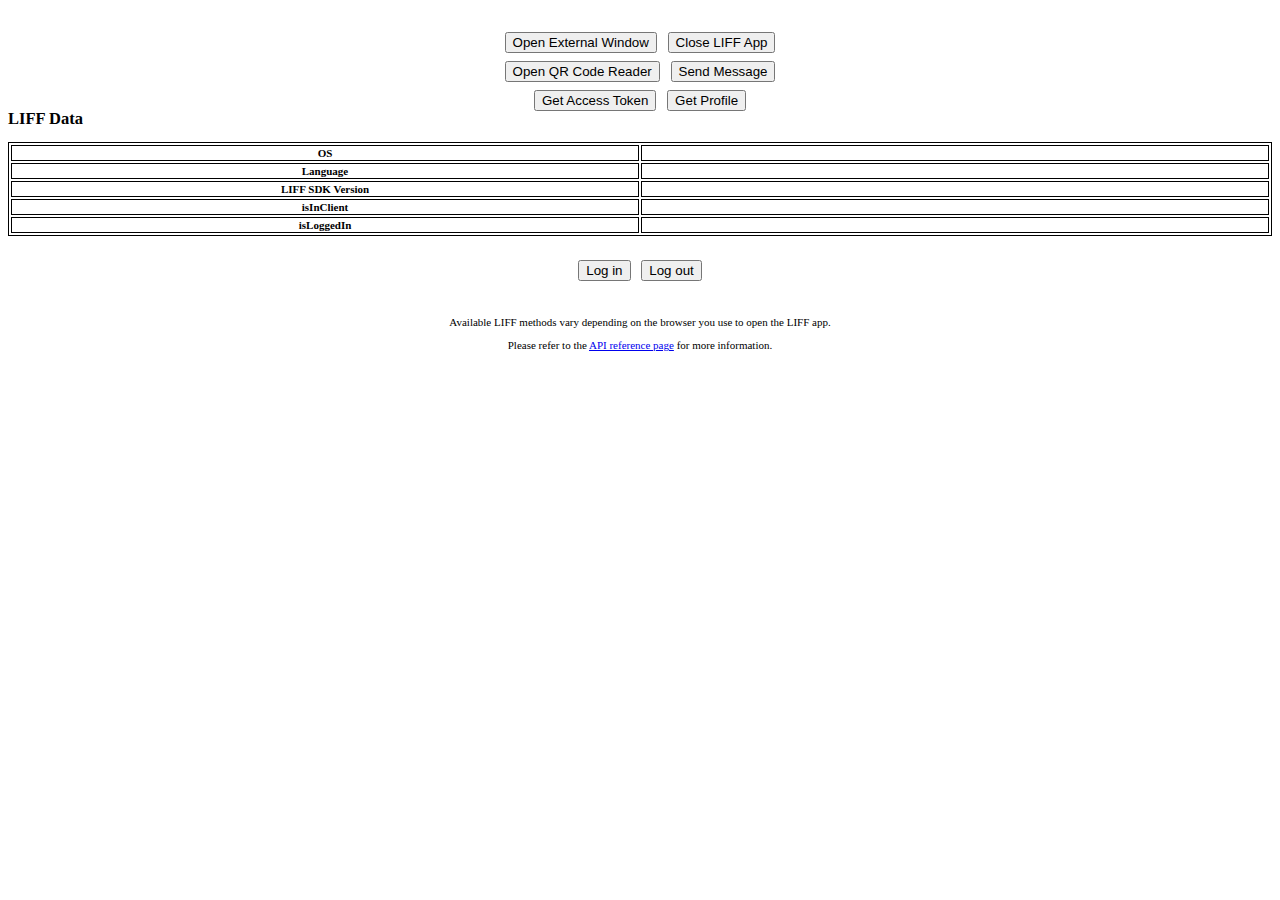
<file: sign/templates/index.html>
<!DOCTYPE html>
<html lang="en">
    <head>
        <meta http-equiv="Content-Type" content="text/html; charset=utf-8">
        <meta name="viewport" content="width=device-width, initial-scale=1.0">
        <title>LIFF Starter</title>
        <link rel="stylesheet" href="/static/sign/style.css">
    </head>
    <body>
        <div id="liffAppContent">
            <!-- ACTION BUTTONS -->
            <div class="buttonGroup">
                <div class="buttonRow">
                    <button id="openWindowButton">Open External Window</button>
                    <button id="closeWindowButton">Close LIFF App</button>
                </div>
                <div class="buttonRow">
                    <button id="scanQrCodeButton">Open QR Code Reader</button>
                    <button id="sendMessageButton">Send Message</button>
                </div>
                <div class="buttonRow">
                    <button id="getAccessToken">Get Access Token</button>
                    <button id="getProfileButton">Get Profile</button>
                </div>
            </div>
            <!-- ACCESS TOKEN DATA -->
            <div id="accessTokenData" class="hidden textLeft">
                <h2>Access Token</h2>
                <a href="#" onclick="toggleAccessToken()">Close Access Token</a>
                <table>
                    <tr>
                        <th>accessToken</th>
                        <td id="accessTokenField"></td>
                    </tr>
                </table>
            </div>
            <!-- SCAN QR RESULT -->
            <div id="scanQr" class="hidden textLeft">
                <h2>QR Code reader</h2>
                <a href="#" onclick="toggleQRCodeReader()">Close QR Code Reader Result</a>
                <table>
                    <tr>
                        <th>scanCode Result</th>
                        <td id="scanQrField"></td>
                    </tr>
                </table>
            </div>
            <!-- PROFILE INFO -->
            <div id="profileInfo" class="hidden textLeft">
                <h2>Profile</h2>
                <a href="#" onclick="toggleProfileData()">Close Profile</a>
                <div id="profilePictureDiv">
                </div>
                <table>
                    <tr>
                        <th>userId</th>
                        <td id="userIdProfileField"></td>
                    </tr>
                    <tr>
                        <th>displayName</th>
                        <td id="displayNameField"></td>
                    </tr>
                    <tr>
                        <th>statusMessage</th>
                        <td id="statusMessageField"></td>
                    </tr>
                </table>
            </div>
            <!-- LIFF DATA -->
            <div id="liffData">
                <h2 id="liffDataHeader" class="textLeft">LIFF Data</h2>
                <table>
                    <tr>
                        <th>OS</th>
                        <td id="deviceOS" class="textLeft"></td>
                    </tr>
                    <tr>
                        <th>Language</th>
                        <td id="browserLanguage" class="textLeft"></td>
                    </tr>
                    <tr>
                        <th>LIFF SDK Version</th>
                        <td id="sdkVersion" class="textLeft"></td>
                    </tr>
                    <tr>
                        <th>isInClient</th>
                        <td id="isInClient" class="textLeft"></td>
                    </tr>
                    <tr>
                        <th>isLoggedIn</th>
                        <td id="isLoggedIn" class="textLeft"></td>
                    </tr>
                </table>
            </div>
            <!-- LOGIN LOGOUT BUTTONS -->
            <div class="buttonGroup">
                <button id="liffLoginButton">Log in</button>
                <button id="liffLogoutButton">Log out</button>
            </div>
            <div id="statusMessage">
                <div id="isInClientMessage"></div>
                <div id="apiReferenceMessage">
                    <p>Available LIFF methods vary depending on the browser you use to open the LIFF app.</p>
                    <p>Please refer to the <a href="https://developers.line.biz/en/reference/liff/#initialize-liff-app">API reference page</a> for more information.</p>
                </div>
            </div>
        </div>
        <!-- LIFF ID ERROR -->
        <div id="liffIdErrorMessage" class="hidden">
            <p>You have not assigned any value for LIFF ID.</p>
            <p>If you are running the app using Node.js, please set the LIFF ID as an environment variable in your Heroku account follwing the below steps: </p>
            <code id="code-block">
                <ol>
                    <li>Go to `Dashboard` in your Heroku account.</li>
                    <li>Click on the app you just created.</li>
                    <li>Click on `Settings` and toggle `Reveal Config Vars`.</li>
                    <li>Set `MY_LIFF_ID` as the key and the LIFF ID as the value.</li>
                    <li>Your app should be up and running. Enter the URL of your app in a web browser.</li>
                </ol>
            </code>
            <p>If you are using any other platform, please add your LIFF ID in the <code>index.html</code> file.</p>
            <p>For more information about how to add your LIFF ID, see <a href="https://developers.line.biz/en/reference/liff/#initialize-liff-app">Initializing the LIFF app</a>.</p>
        </div>
        <!-- LIFF INIT ERROR -->
        <div id="liffInitErrorMessage" class="hidden">
            <p>Something went wrong with LIFF initialization.</p>
            <p>LIFF initialization can fail if a user clicks "Cancel" on the "Grant permission" screen, or if an error occurs in the process of <code>liff.init()</code>.</p>
        </div>
        <!-- NODE.JS LIFF ID ERROR -->
        <div id="nodeLiffIdErrorMessage" class="hidden">
            <p>Unable to receive the LIFF ID as an environment variable.</p>
        </div>
        <script charset="utf-8" src="https://static.line-scdn.net/liff/edge/2.1/sdk.js"></script>
        <script src="/static/sign/liff-starter.js"></script>
    </body>
</html>
</file>
<file: static/sign/style.css>
html {
    font-size: 11px;
}

table {
    width: 100%;
    table-layout: fixed;
    word-break: break-all;
}

div {
    max-width: 100%;
    text-align: center;
}

th {
    text-align: center;
}

table, th, td {
    border: 1px solid black;
}

img { 
    max-width: 25%; 
    height: auto; 
}

button {
    margin: 4px;
}

#code-block {
    background-color: #eee;
    border: 1px solid #999;
    display: block;
    padding: 20px;
    width: 50%;
    margin-left: auto;
    margin-right: auto;
    overflow-x: auto;
    white-space: nowrap;
}

#profilePictureDiv {
    text-align: center;
}

#profileImageDiv {
    height: 100px;
    width: 100px;
}

#statusMessage {
    position: relative;
    top: 40px;
}

.textLeft {
    text-align: left;
}

.buttonGroup {
    position: relative;
    top: 20px;
}

.hidden {
    display: none;
}
</file>
